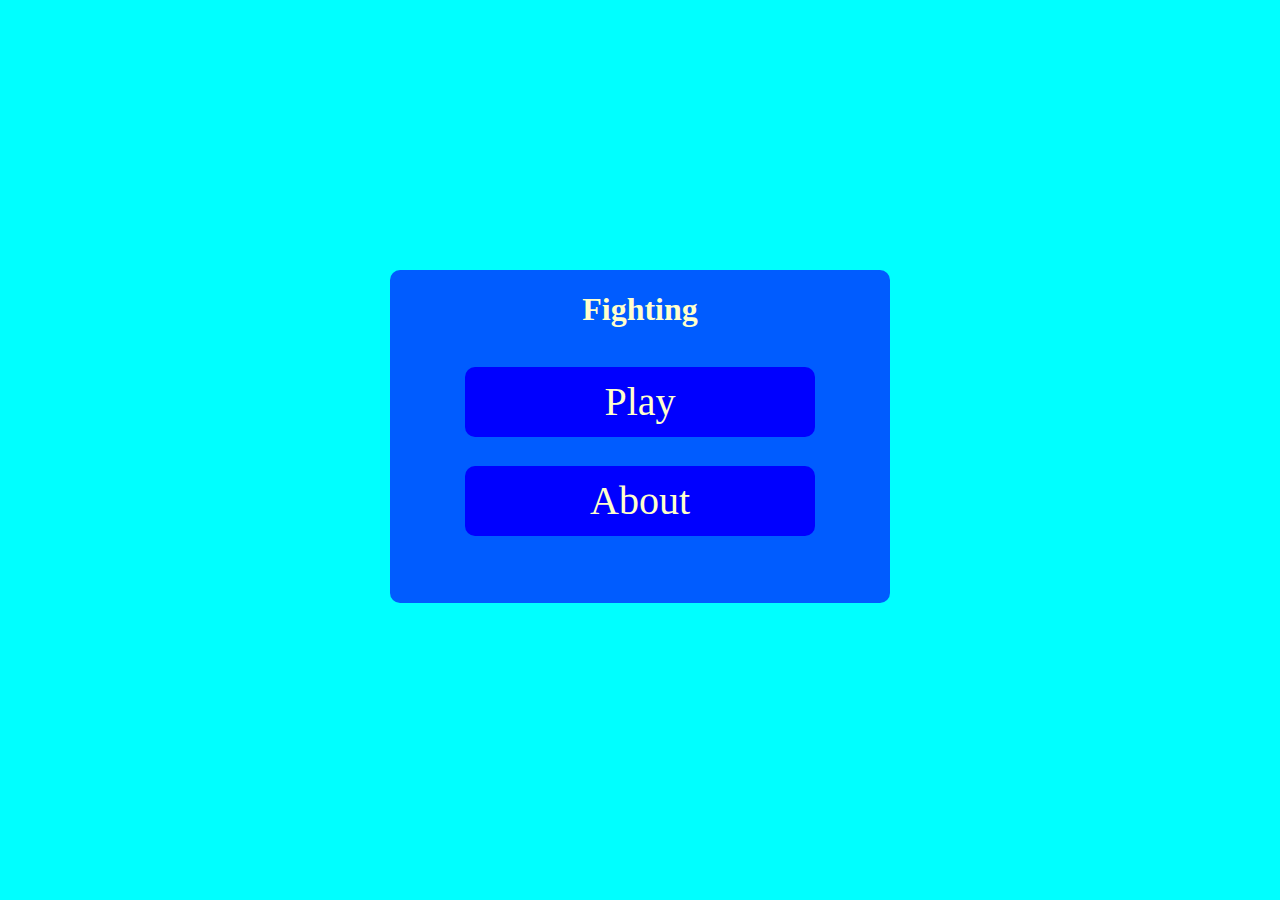
<file: index.html>
<!DOCTYPE html>
<html lang="en" dir="ltr">
 <head>
  <meta charset="utf-8">
  <title>Menu</title>
  <link rel="shortcut icon" href="game.png" type="image/png">
  <style>
body {
  background-color: #00FFFF;
}

.back {
  width: 270px;
  height: 70px;
  background: #003300;
  color: #FFFFCC;
  text-decoration: none;
  border-radius: 10px;
  text-align: center;
  font-size: 15pt;
  position: absolute;
  bottom: 5%;
  right: 4%;
  margin: auto;
  font-size: 30pt;
}

.in {
  line-height: 70px;
  vertical-align: middle;
}

.back:hover {
  background: #FFFFCC;
}

.menu {
  width: 500px;
  height: 333px;
  background: #005CFF;
  color: #FFFFCC;
  border-radius: 10px;
  text-align: center;
  position: absolute;
  bottom: 33%;
  right: 0;
  left: 0;
  margin: auto;
}

.btnabout {
  width: 350px;
  height: 70px;
  background: #0000FF;
  color: #FFFFCC;
  text-decoration: none;
  border-radius: 10px;
  text-align: center;
  font-size: 15pt;
  position: absolute;
  bottom: 20%;
  right: 0;
  left: 0;
  margin: auto;
  font-size: 30pt;
}

.btnabout:hover {
  background: #FF9900;
}

.btnplay {
  width: 350px;
  height: 70px;
  background: #0000FF;
  color: #FFFFCC;
  text-decoration: none;
  border-radius: 10px;
  text-align: center;
  font-size: 15pt;
  position: absolute;
  bottom: 50%;
  right: 0;
  left: 0;
  margin: auto;
  font-size: 30pt;
}

.btnplay:hover {
  background: #FF9900;
}</style>
 </head>

 <body>
  <div class="menu">
    <h1>Fighting</h1>
  <a href="game.html" class="btnplay"> <div class="in">Play</div> </a>
  <a href="about.html" class="btnabout"> <div class="in">About</div> </a>
  </div>
 </body>
</html>
</file>
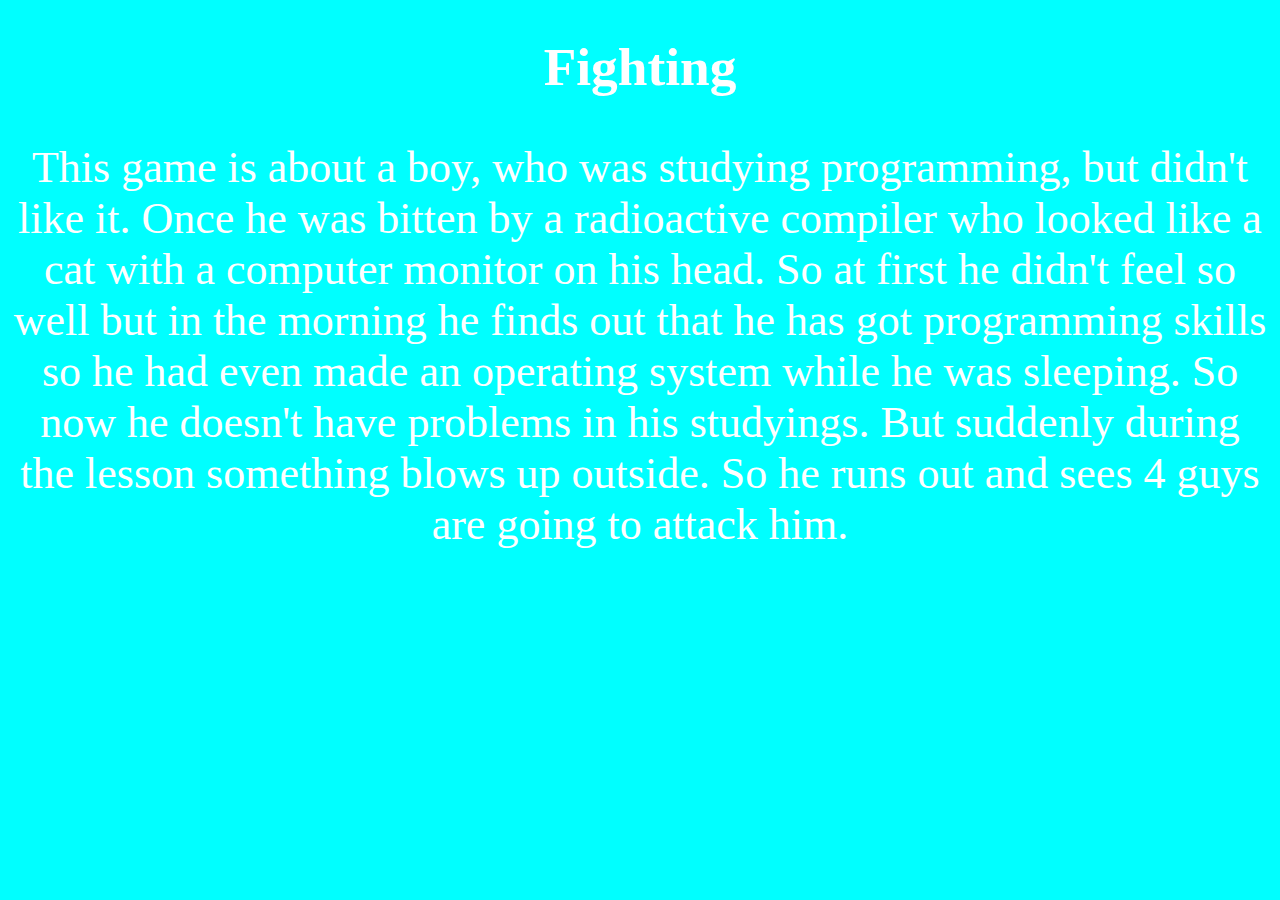
<file: about.html>
﻿<!DOCTYPE html>
<html lang="en" dir="ltr">
 <head>
  <meta charset="utf-8">
  <title>About</title>
  <link rel="shortcut icon" href="game.png" type="image/png">
  <style>
body {
  background-color: #00FFFF;
}


p {
  color: #FFFFFF;
  text-decoration: none;
  border-radius: 10px;
  text-align: center;
  font-size: 33pt;
}

h1 { 
  color: #FFFFFF;
  text-decoration: none;
  border-radius: 10px;
  text-align: center;
  font-size: 40pt;
}
 </style>
 </head>

 <body>
    <h1>Fighting</h1>
  <p>This game is about a boy, who was studying programming, but didn't like it.
   Once he was bitten by a radioactive compiler who 
   looked like a cat with a computer monitor on his head.
   So at first he didn't feel so well but in the morning he finds 
   out that he has got programming skills so he had even  made 
   an operating system while he was sleeping.
   So now he doesn't have problems in his studyings.
   But suddenly during the lesson something blows up outside.
   So he runs out and sees 4 guys are going to attack him.</p>
  
 </body>
</html>
</file>
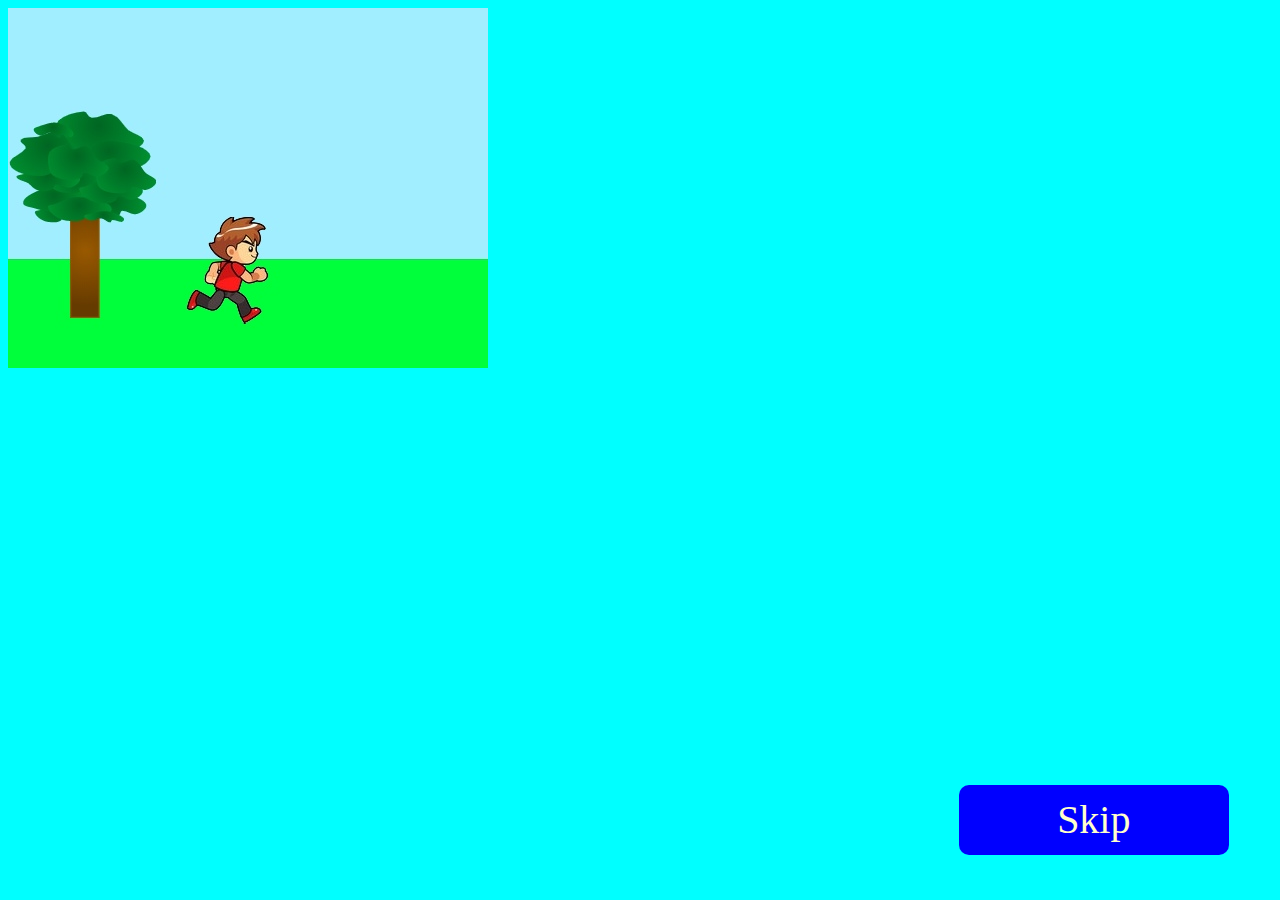
<file: final.html>
﻿<!DOCTYPE html>
<html>
   <head>
      <title>Page Title</title>
   </head>
   <style>
   body {
   background-color: #00FFFF;
   }
   .back {
   width: 270px;
   height: 70px;
   background: #0000FF;
   color: #FFFFCC;
   text-decoration: none;
   border-radius: 10px;
   text-align: center;
   font-size: 15pt;
   position: absolute;
   bottom: 5%;
   right: 4%;
   margin: auto;
   font-size: 30pt;
   }
   .in {
   line-height: 70px;
   vertical-align: middle;
   }
   .back:hover {
   background: #005CFF;
   }
</style>
   <body>
      <img name="slide" width="480" height="360" />
      <div>
    <a href="project.html" class="back"> <div class="in">Skip</div> </a>
  </div>
      <script>
         // Start Point 
         var i = 0; 			
         
         
         // Images Array
         // Image List
         var images = [  
         "game/36.jpg",
         "game/37.jpg",
         "game/38.jpg",
         "game/39.jpg",
         "game/40.jpg", 
         "game/41.jpg",
         "game/42.jpg",
         "game/43.jpg" 
         ];
         
         // Time Between Switch
         var time = 1000;	
         
          
    
         // Change Image 
         function changeImg(){
         document.slide.src = images[i];
         
         // Check If Index Is Under Max 
         if(i < images.length - 1){
           // Add 1 to Index
           i++; 
         
         } 
         else { 
         	// Reset Back To O
         	i = 0;
         }
         
         // Run function every x seconds 
         setTimeout("changeImg()", time);
         }
         
         // Run function when page loads
         window.onload=changeImg;
      </script>
   </body>
</html>
</file>
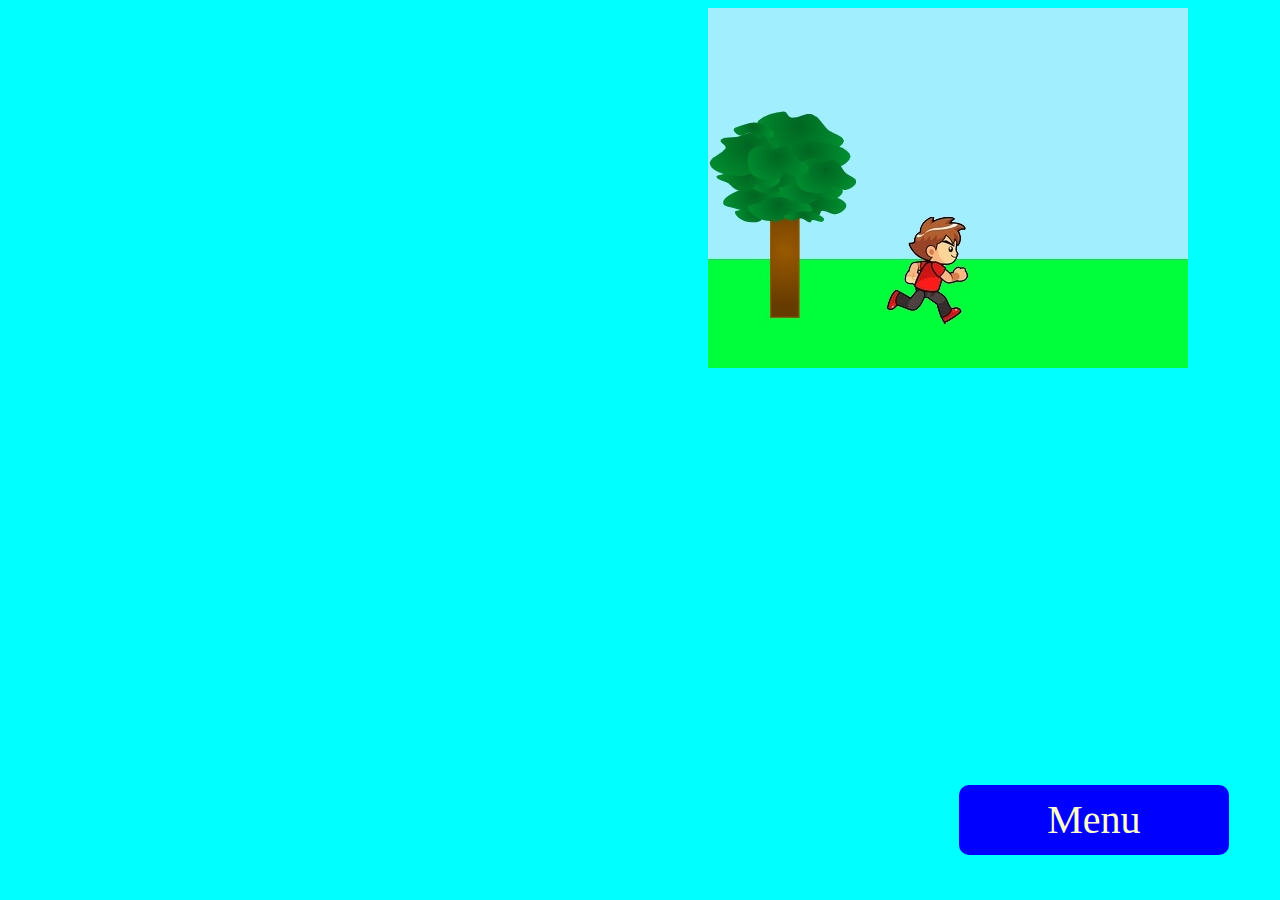
<file: Final.html>
﻿<!DOCTYPE html>
<html>
   <head>
      <title>Page Title</title>
   </head>
   <style>
   body {
   background-color: #00FFFF;
   }
   .back {
   width: 270px;
   height: 70px;
   background: #0000FF;
   color: #FFFFCC;
   text-decoration: none;
   border-radius: 10px;
   text-align: center;
   font-size: 15pt;
   position: absolute;
   bottom: 5%;
   right: 4%;
   margin: auto;
   font-size: 30pt;
   }
   .in {
   line-height: 70px;
   vertical-align: middle;
   }
   .back:hover {
   background: #005CFF;
   }
   .container {
            margin-left: 700px;
            width: 800px;
        }
</style>
   <body>
      <div class="container">
      <img name="slide" width="480" height="360" />
      </div>
      <div>
    <a href="index.html" class="back"> <div class="in">Menu</div> </a>
  </div>
      <script>
         // Start Point 
         var i = 0; 			
         
         
         // Images Array
         // Image List
         var images = [  
         "game/36.jpg",
         "game/37.jpg",
         "game/38.jpg",
         "game/39.jpg",
         "game/40.jpg", 
         "game/41.jpg",
         "game/42.jpg",
         "game/43.jpg" 
         ];
         
         // Time Between Switch
         var time = 1000;	
         
          
    
         // Change Image 
         function changeImg(){
         document.slide.src = images[i];
         
         // Check If Index Is Under Max 
         if(i < images.length - 1){
           // Add 1 to Index
           i++; 
         
         } 
         
         
         // Run function every x seconds 
         setTimeout("changeImg()", time);
         }
         
         // Run function when page loads
         window.onload=changeImg;
      </script>
   </body>
</html>
</file>
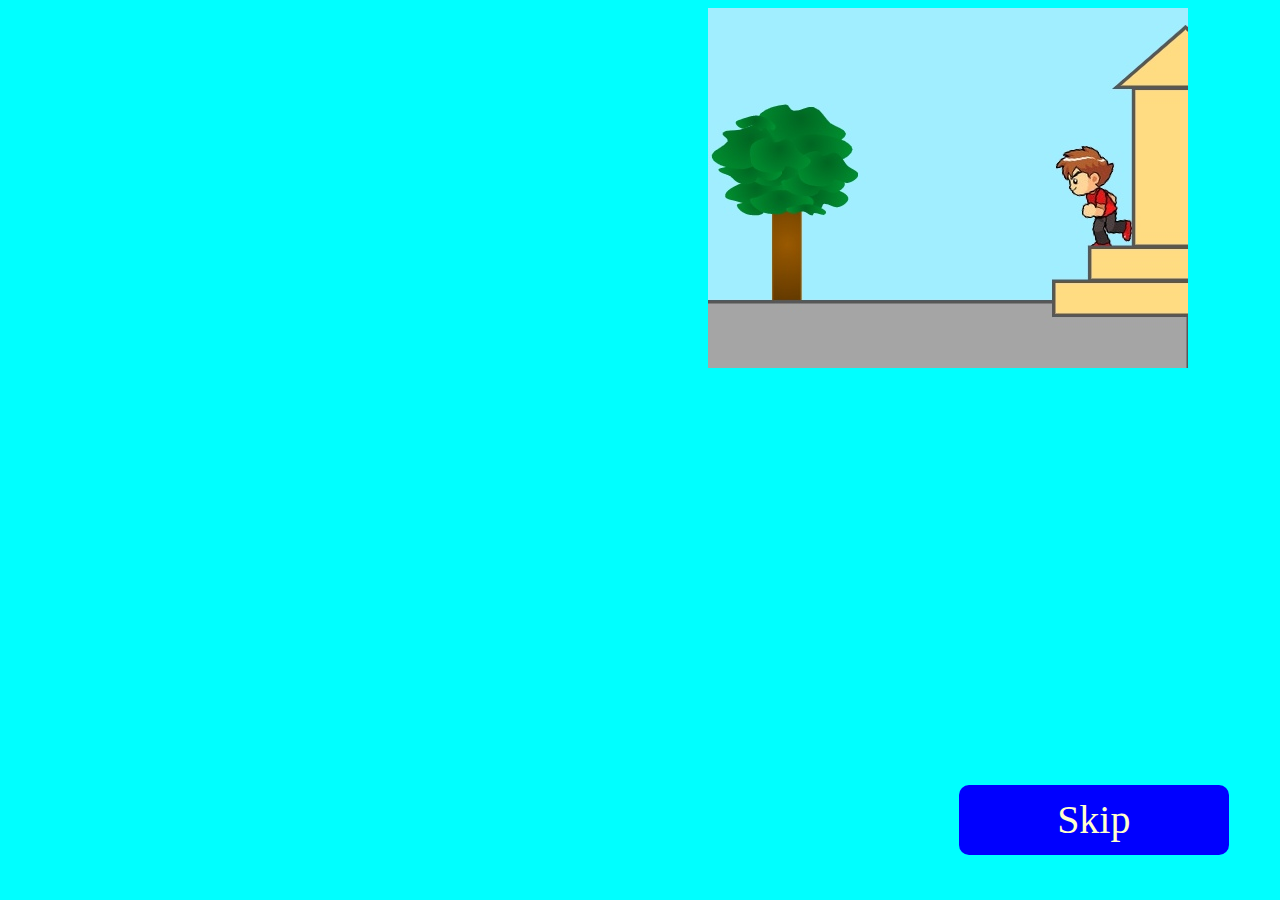
<file: game.html>
﻿<!DOCTYPE html>
<html>
   <head>
      <title>Page Title</title>
      <link rel="shortcut icon" href="game.png" type="image/png">
      <style>
   body {
   background-color: #00FFFF;
   }
   .back {
   width: 270px;
   height: 70px;
   background: #0000FF;
   color: #FFFFCC;
   text-decoration: none;
   border-radius: 10px;
   text-align: center;
   font-size: 15pt;
   position: absolute;
   bottom: 5%;
   right: 4%;
   margin: auto;
   font-size: 30pt;
   }
   .in {
   line-height: 70px;
   vertical-align: middle;
   }
   .back:hover {
   background: #005CFF;
   }
   .container {
            margin-left: 700px;
            width: 800px;
        }
</style>
   </head>
   <body>
   <div  class="container">
      <img name="slide" width="480" height="360" />
   <div>
      <div>
    <a href="Project.html" class="back"> <div class="in">Skip</div> </a>
  </div>
      <script>
         // Start Point 
         var i = 0; 			
         
         
         // Images Array
         // Image List
         var images = [  
         "game/1.jpg",
         "game/2.jpg",
         "game/3.jpg",
         "game/4.jpg",
         "game/5.jpg",
         "game/6.jpg",
         "game/7.jpg",
         "game/8.jpg",
         "game/9.jpg",
         "game/10.jpg",
         "game/11.jpg",
         "game/12.jpg",
         "game/13.jpg",
         "game/14.jpg",
         "game/15.jpg",
         "game/16.jpg",
         "game/17.jpg",
         "game/18.jpg",
         "game/19.jpg",
         "game/20.jpg",
         "game/21.jpg",
         "game/22.jpg",
         "game/23.jpg",
         "game/24.jpg",
         "game/25.jpg",
         "game/26.jpg",
         "game/27.jpg",
         "game/28.jpg",
         "game/29.jpg",
         "game/30.jpg",
         "game/31.jpg",
         "game/32.jpg",
         "game/33.jpg",
         "game/34.jpg",
         "game/35.jpg",
         "game/A.jpg",
         "game/B.jpg",
         "game/Y.jpg",
         "game/C.jpg",
         "game/D.jpg",
         "game/E.jpg",
         "game/V.jpg",
         "game/K.jpg",
         "game/U.jpg"
          
         ];
         
         // Time Between Switch
         var time = 1000;	
         
          
    
         // Change Image 
         function changeImg(){
         document.slide.src = images[i];
         
         // Check If Index Is Under Max 
         if(i < images.length - 1){
           // Add 1 to Index
           i++; 
         
         } 
         
         
         // Run function every x seconds 
         setTimeout("changeImg()", time);
         }
         
         // Run function when page loads
         window.onload=changeImg;
      </script>
   </body>
</html>
</file>
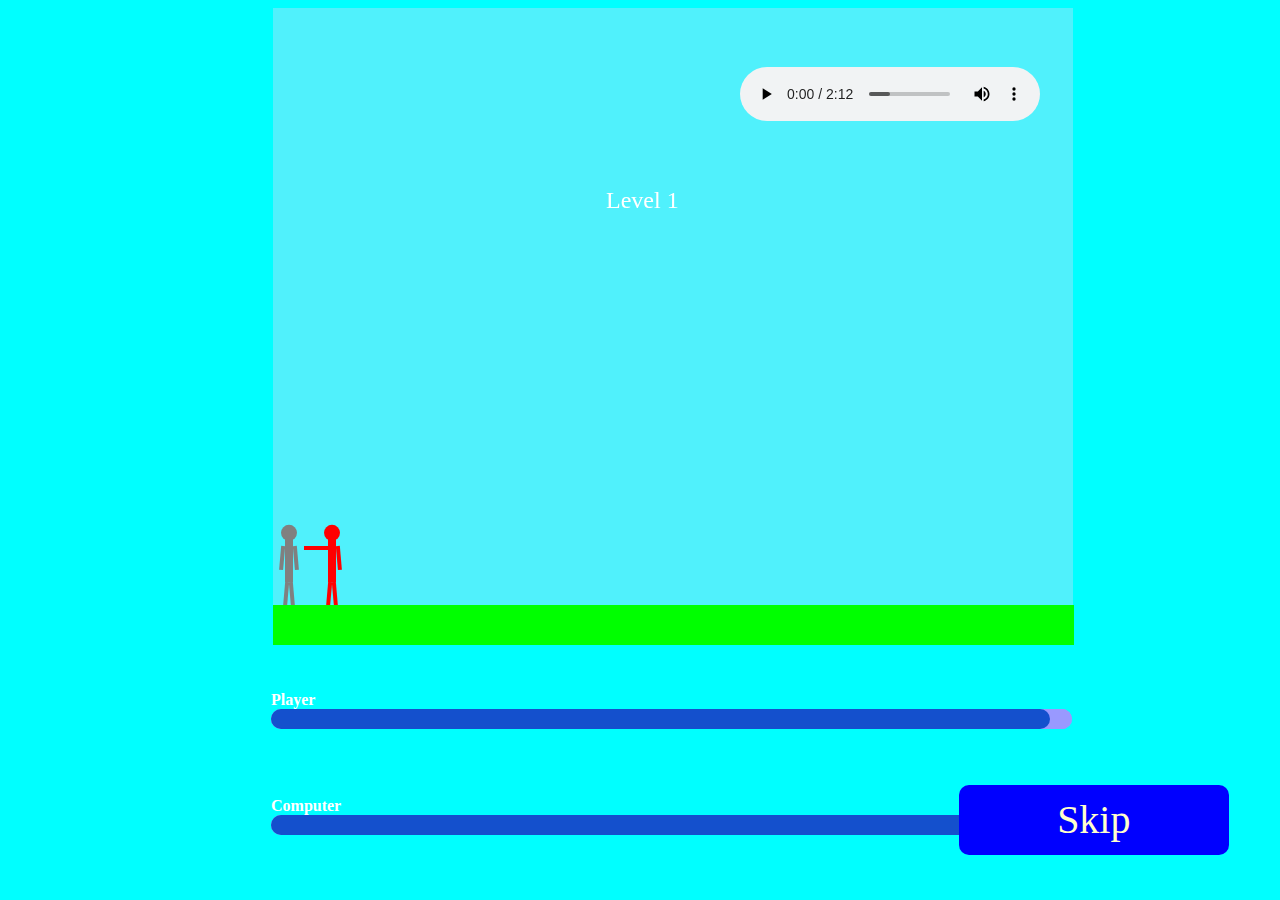
<file: Project.html>
﻿<!DOCTYPE html>
<html lang="ru">
   <head>
      <meta http-equiv="Content-Type" content="text/html; charset=UTF-8">
      <meta name="viewport" content="width=device-width, initial-scale=1.0">
      <meta http-equiv="X-UA-Compatible" content="ie=edge">
      <title>Fighting</title>
      <link rel="shortcut icon" href="game.png" type="image/png">
      <style>
         body {
         background-color: #00FFFF;
         }
         #square{
         height: 40px;
         position: relative;
         width: 801px;
         margin-top: -10px;
         margin-left: 11px;
         color: #fff;
         font-weight: bold;
         }
         #square1{
         height: 40px;
         position: relative;
         width: 801px;
         margin-top: -10px;
         margin-left: 11px;
         color: #fff;
         font-weight: bold;
         }
         canvas{background-color: #50F1FC;}  
         .back {
         width: 270px;
         height: 70px;
         background: #0000FF;
         color: #FFFFCC;
         text-decoration: none;
         border-radius: 10px;
         text-align: center;
         font-size: 15pt;
         position: absolute;
         bottom: 5%;
         right: 4%;
         margin: auto;
         font-size: 30pt;
         }
         .in {
         line-height: 70px;
         vertical-align: middle;
         }
         .back:hover {
         background: #005CFF;
         } 
         .container {
         margin: auto;
         width: 800px;
         height: 600px;
         }
         #game1 {
         margin-bottom: 15px;
         }
         #game {
         margin-left: 33px;
         margin-right: 10px;
         }
         #health-bars {
         display: flex;
         flex-direction: row;
         justify-content: space-between;
         margin-left: 10px;
         }
         #game9 {
         margin-top: -790px;
         margin-left: 500px;   
         }
         .health-label {
         line-height: 24px;
         }
         .health {
         background: #ccc;
         height: 20px;
         position: relative;
         width: 320px;
         margin-top: 10px;
         }
         .k {
         background: #00FF00;
         height: 40px;
         position: relative;
         width: 801px;
         margin-top: -7px;
         margin-left: 33px;
         }
         .fill {
         background: #0a0;
         display: block;
         height: 20px;
         position: absolute;
         transition: width 0.5s;
         }
         section {
         margin: 20px;
         }
         h4 {
         font-family: 'PT Serif', serif;
         margin-bottom: 10px;
         }
         button {
         background-color: rgb(20, 80, 205);
         border: transparent;
         border-radius: 5px;
         box-shadow: 3px 3px 1px rgb(17, 53, 130);
         color: #fff;
         font-weight: bold;
         height: 40px;
         margin-top: 5px;
         outline: none;
         position: absolute;
         width: 40px;
         }
         button:active {
         box-shadow: 0 0 0 transparent;
         transform: translate(4px, 4px);
         }
         button#up {
         right: 10px;
         }
         .controll + div {
         position: relative;
         /*width: 300px;*/
         }
         span {
         vertical-align: text-top;
         }
         progress {
         -webkit-appearance: none;
         -moz-appearance: none;
         appearance: none;
         border: none;
         border-radius: 20px;
         background-color: #99f;
         color: rgb(20, 80, 205);
         height: 20px;
         width: 100%;
         }
         progress::-webkit-progress-bar {
         background-color: #99f;
         border-radius: 20px;
         }
         progress::-webkit-progress-value {
         background-color: rgb(20, 80, 205);
         border-radius: 20px;
         }
         progress::-moz-progress-bar {
         background-color: rgb(20, 80, 205);
         border-radius: 20px;
         }
         progress::-ms-fill {
         background-color: rgb(20, 80, 205);
         border-radius: 20px;
         }
      </style>
      <style id="__web-inspector-hide-shortcut-style__">
         .__web-inspector-hide-shortcut__, .__web-inspector-hide-shortcut__ *, .__web-inspector-hidebefore-shortcut__::before, .__web-inspector-hideafter-shortcut__::after
         {
         visibility: hidden !important;
         }
      </style> 
   </head>
   <body>
      <div class="container">
         <canvas id="game" width="800" height="598"></canvas>
         <div class="k">
            <span class="fill" id="k"></span>
         </div>
         <div id="game1">
            <br><br>
            <section>
               <div id="square">
                  Player
                  <progress min="0" max="100" value="100" id="bar"></progress>
               </div>
            </section>
            <br><br>
            <section>
               <div id="square1">
                  Computer
                  <progress min="0" max="100" value="100" id="bar1"></progress>
               </div>
            </section>
         </div>
         <div id="game9">
            <audio src="Rocky-II-Rocky_s-Run-_1979_-YouTube-_online-video-cutter.com_-_1_.mp3" controls=""></audio>
         </div>
      </div>
            <div>
         <a href="Final.html" class="back">
            <div class="in">Skip</div>
         </a></div>

      <script src="Project.js"></script>
   </body>
</html>
</file>
